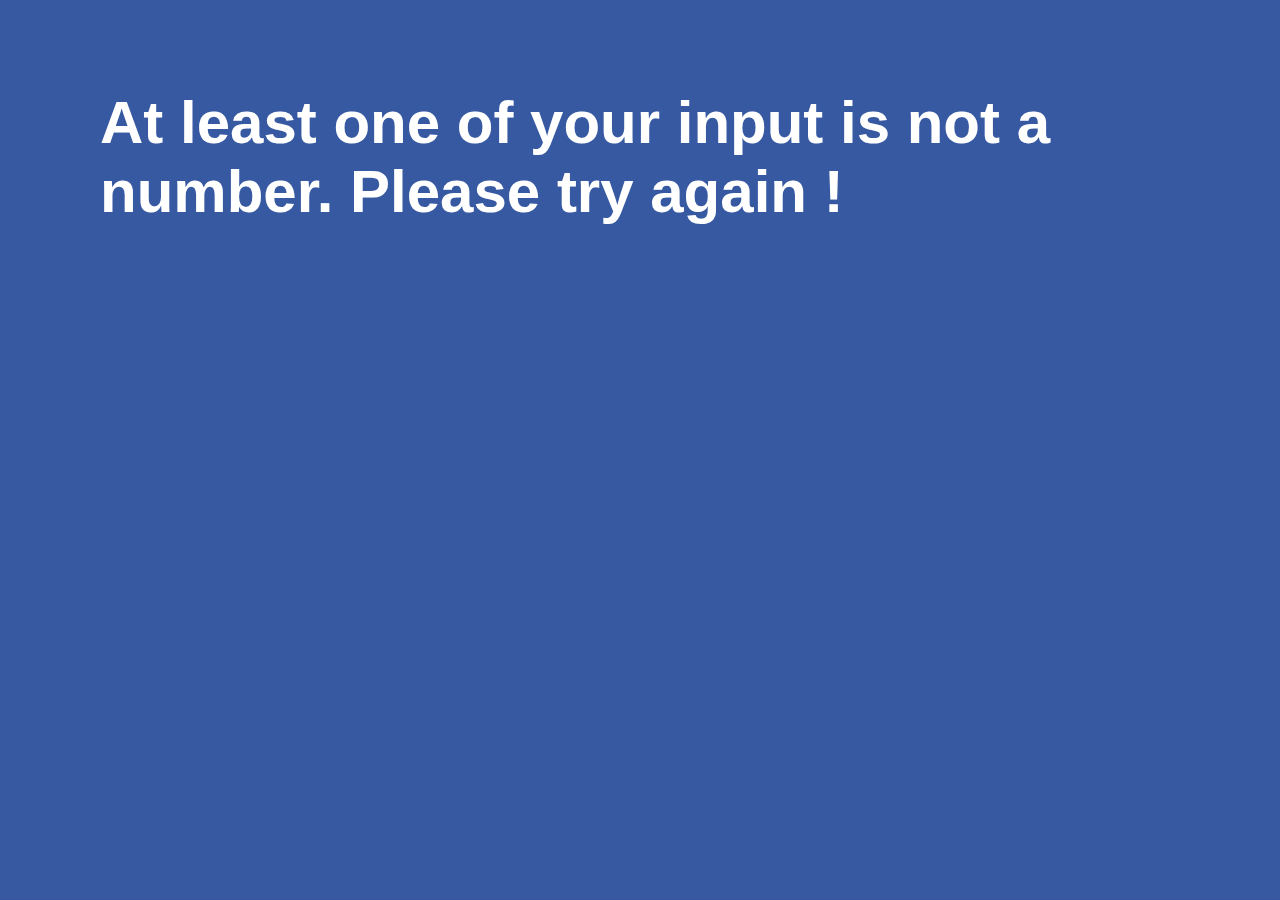
<file: JavaScript Numbers - Create a Program with Math/index.html>
<!DOCTYPE html>
<html>

<head>
    <meta charset="utf-8">
    <title>JavaScript Numbers</title>
    <link href="./style.css" rel="stylesheet">
</head>

<body>
    <main></main>
    <script src="./randomTwoNumber.js"></script>
</body>

</html>
</file>
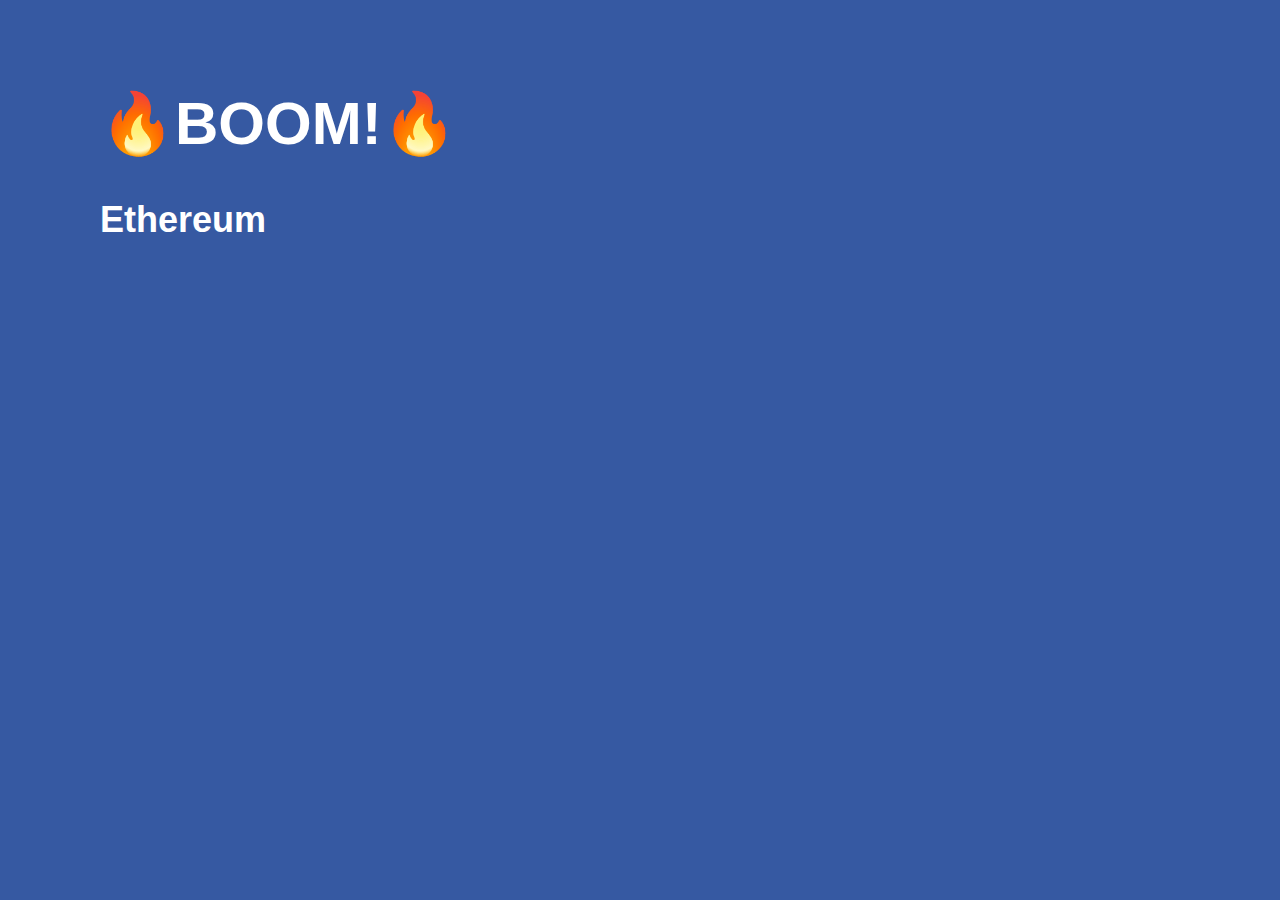
<file: self-destructing message/index.html>
<!DOCTYPE html>
<html>

<head>
    <meta charset="utf-8">
    <title>JavaScript Basics – Challenge</title>
    <link href="./style.css" rel="stylesheet">
</head>

<body>
    <main>
        <h1>Hello, JavaScript!</h1>
    </main>
    <script src="./script.js"></script>
</body>

</html>
</file>
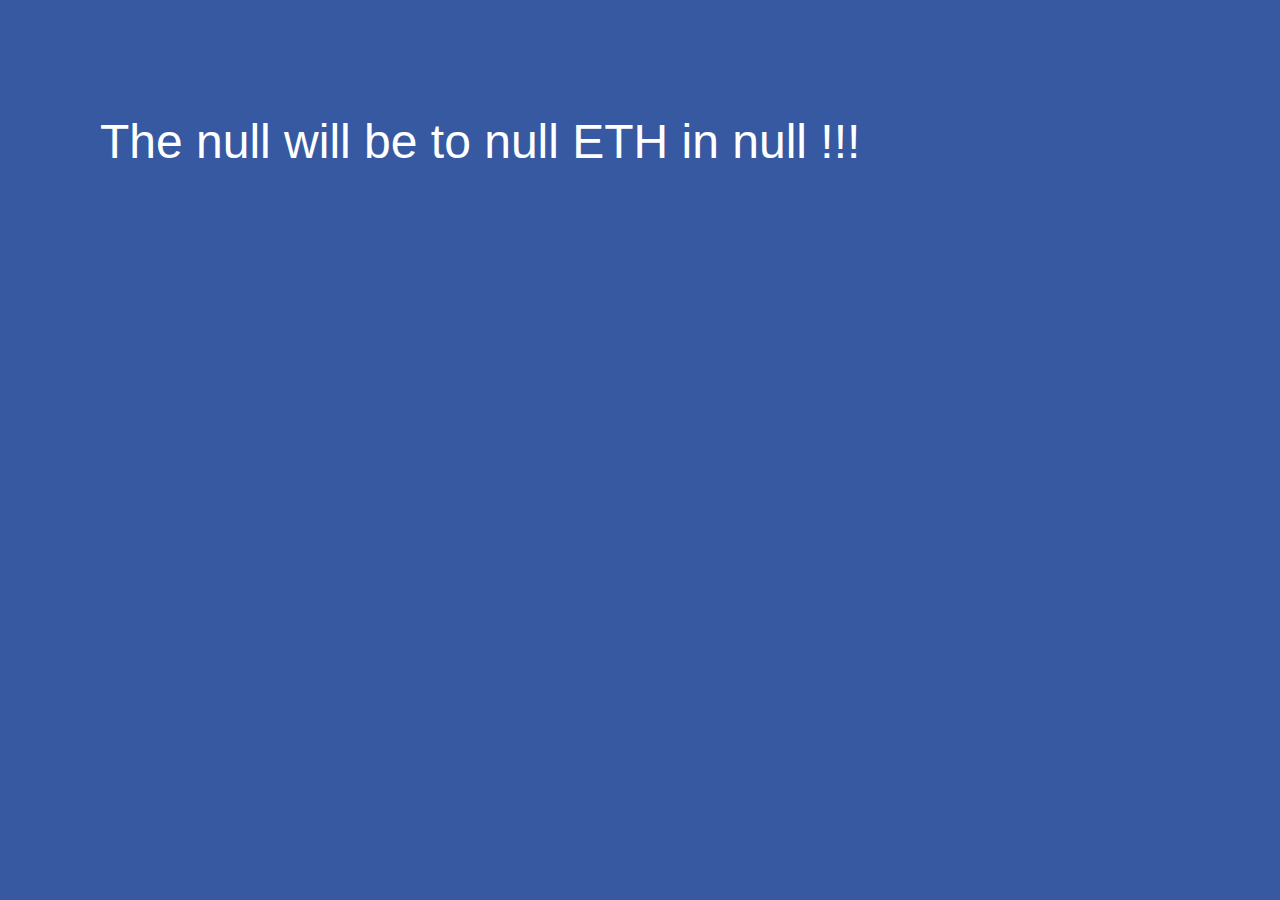
<file: variablesAndStringsChallenge/index.html>
<!DOCTYPE html>
<html>

<head>
    <meta charset="utf-8">
    <title>JavaScript Basics – Challenge</title>
    <link href="./style.css" rel="stylesheet">
</head>

<body>
    <main></main>
    <script src="./story.js"></script>
</body>

</html>
</file>
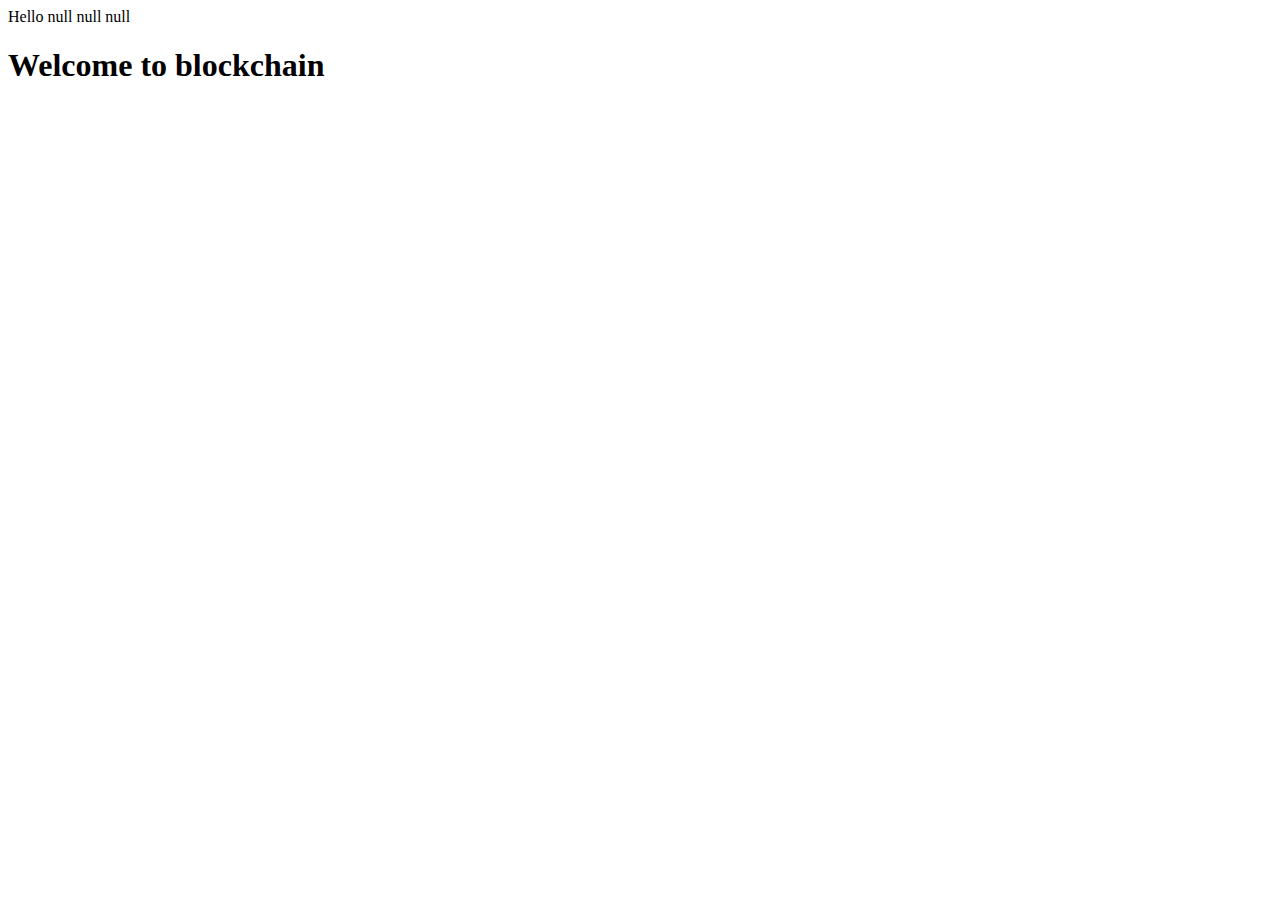
<file: app.html>
<!DOCTYPE html>
<html>

<head>
    <meta charset='utf-8'>
    <meta http-equiv='X-UA-Compatible' content='IE=edge'>
    <title>JavaScript Practice</title>
    <meta name='viewport' content='width=device-width, initial-scale=1'>
    <!-- <link rel='stylesheet' type='text/css' media='screen' href='main.css'> -->
    <script src='./script.js'></script>
    <script>
        var age = prompt("What's is your age?");
        document.write(age);
    </script>
    <script src="script2.js"></script>
</head>

<body>
    <h1>Welcome to blockchain</h1>

</body>

</html>
</file>
<file: JavaScript Numbers - Create a Program with Math/style.css>
body {
  color: #fff;
  font-family: "Gotham Rounded A", "Gotham Rounded B", "Gotham Rounded",
    "Helvetica Neue", Helvetica, Arial, sans-serif;
  box-sizing: border-box;
  background-color: #3659a2;
}

main {
  width: 90%;
  max-width: 1080px;
  padding: 40px 0 0;
  margin: 0 auto;
}

h1 {
  font-size: 3.75em;
}

h2 {
  font-size: 2.25em;
}

p {
  font-size: 1.1em;
  line-height: 1.5;
}
</file>
<file: self-destructing message/style.css>
body {
  color: #fff;
  font-family: "Gotham Rounded A", "Gotham Rounded B", "Gotham Rounded",
    "Helvetica Neue", Helvetica, Arial, sans-serif;
  box-sizing: border-box;
  background-color: #3659a2;
}

main {
  width: 90%;
  max-width: 1080px;
  padding: 40px 0 0;
  margin: 0 auto;
}

h1 {
  font-size: 3.75em;
}

h2 {
  font-size: 2.25em;
}

p {
  font-size: 1.1em;
  line-height: 1.5;
}
</file>
<file: variablesAndStringsChallenge/style.css>
body {
  color: #fff;
  font-family: "Gotham Rounded A", "Gotham Rounded B", "Gotham Rounded",
    "Helvetica Neue", Helvetica, Arial, sans-serif;
  box-sizing: border-box;
  background-color: #3659a2;
}

main {
  width: 90%;
  max-width: 1080px;
  padding: 50px 0 0;
  margin: 0 auto;
}

p {
  font-size: 3em;
  line-height: 1.5;
}
</file>
